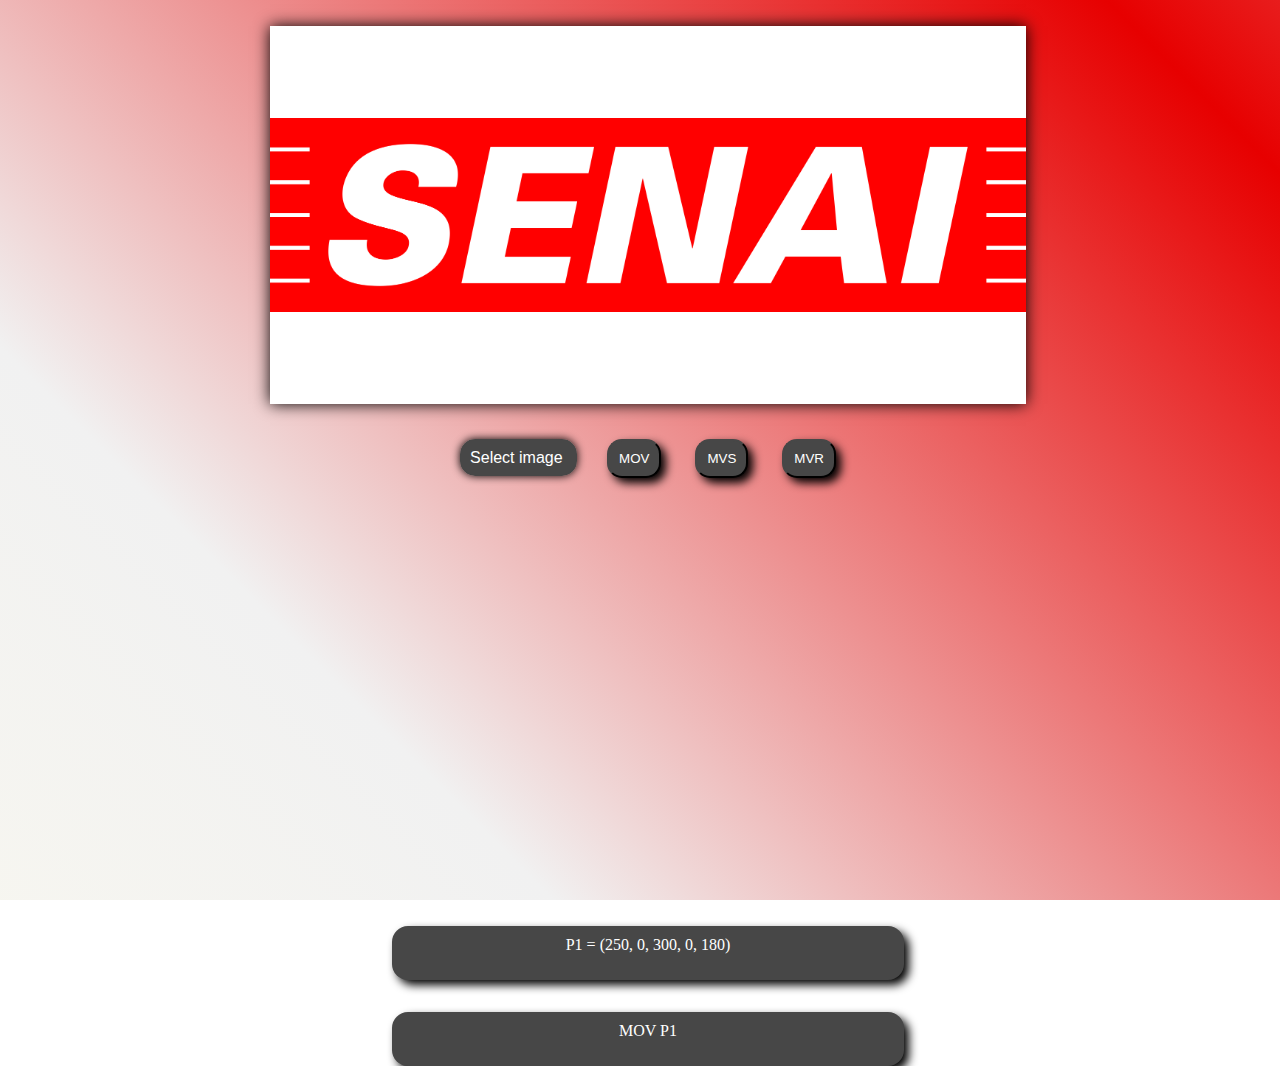
<file: index.html>
<!DOCTYPE html>
<html lang="pt-br">
<head>
    <meta charset="UTF-8">
    <meta http-equiv="X-UA-Compatible" content="IE=edge">
    <meta name="viewport" content="width=device-width, initial-scale=1.0">
    <meta name="author" content="Gabriel Vieira Teodoro">
    <meta name="author" content="Diogo Mello da Crus">

    <title>Target assistant</title>

    <link rel="stylesheet" href="style.css">
    <script src="code.js" defer></script>

</head>
<body class="gradient">
    <br>
    <div class="container">
        <!--Inicio da img-->
        <div id="box">
            <img src="SENAI_São_Paulo_logo.png" id="img" class="tela" alt="Try again later" width="100%">
        </div>
        <!--Fim da img-->
        
         <div id="move-type">

            <label for="img-input" class="input">Select image
            <input type="file" onchange="changeFile()" accept="image/*" id="img-input">
            </label>

            <!--Seleciona o tipo de movimento-->
            <button onclick="type0()">MOV</button>
            <button onclick="type1()">MVS</button>
            <button onclick="type2()">MVR</button>
            <!--Fim de seleção-->

        </div>
    </div>
    
    <!--Saida de dados-->
    <div id="coordenadas" class="leitura">
        <p>P1 = (250, 0, 300, 0, 180)</p>
    </div>

    <div id="prog" class="leitura">
        <p>MOV P1</p>
    </div>
    <!--Fim-->
</body>
</html>
</file>
<file: style.css>
.gradient{
    height: 100vh;
    width: 100vw;
    background: linear-gradient(45deg, #FFFDEF, #F1F1F1, #E70000, #F1F1F1);
    background-size: 200% 200%;
    animation: colors 15s ease-in infinite;
    background-attachment: fixed;
}
body {
    overflow-x: hidden;
}
@keyframes colors {
    0% {
        background-position: 0% 50%;
    }

    50% {
        background-position: 100% 50%;
    }

    100% {
        background-position: 0% 50%;
    }
}

.container {
    display: flex;
    flex-direction: column;
    align-items: center;
    width: 100%;
    height: 100%;
}

#box {
    display: flex;
    flex-direction: row;
    align-items: center;
    width: 200mm;
    height: 100mm;
    background: rgb(255, 255, 255);
    box-shadow: 0px 0px 15px black;
}

#img-input {
    margin-top: 10px;
    display: none;

}

.input {
    margin: 15px;
    padding: 10px;
    background: rgb(71, 71, 71);
    color: white;
    font-family: sans-serif;
    border-radius: 15px;
    box-shadow: 0px 0px 8px black;
    max-width: 100px;
}

.input:hover {
    background: rgb(255, 41, 41);
    color: white;
    box-shadow: 5px 5px 10px rgb(255, 0, 0);
    border-color: #ffb7b7;
}

.tela {
    max-width: 100%;
    max-height: 100%;
}

.leitura {
    background-color: rgb(71, 71, 71);
    width: 40%;
    margin: auto;
    color: white;
    margin-bottom: 2rem;
    padding-bottom: 1rem;
    border-radius: 1rem;
    box-shadow: 5px 5px 10px black;
    display: flex;
    align-items: center;
    flex-direction: column;
    
    
}
.leitura p {
    margin: 10px;
}
#move-type {
    display: inline;
    position: relative;
    margin-top: 20px;
    margin-bottom: 20px;
}
button {
    border-color: rgb(71, 71, 71);
    margin: 15px;
    padding: 10px;
    background: rgb(71, 71, 71);
    color: white;
    font-family: sans-serif;
    border-radius: 15px;
    box-shadow: 5px 5px 10px rgb(0, 0, 0);
    max-width: 100px;
}
button:hover {
    background: rgb(255, 41, 41);
    color: white;
    box-shadow: 5px 5px 10px rgb(255, 0, 0);
    border-color: #ffb7b7;
}
</file>
